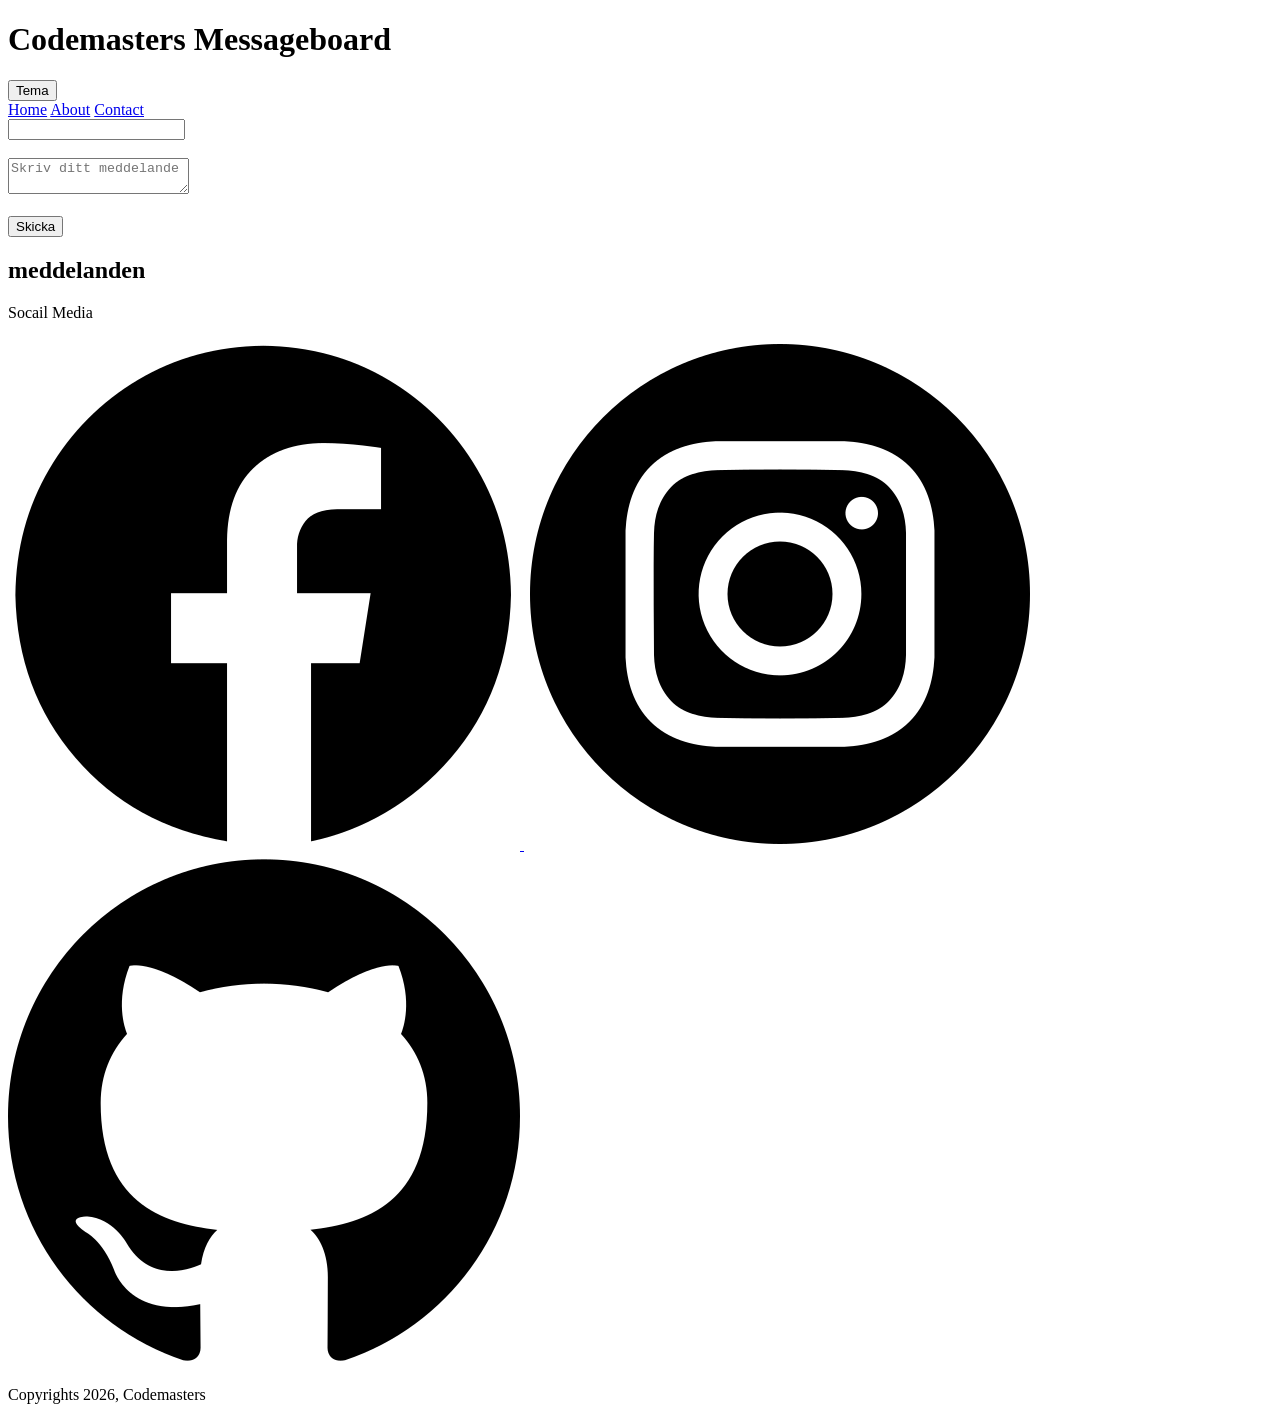
<file: html/index.html>
<!DOCTYPE html>
<html lang="en">
<head>
    <meta charset="UTF-8">
    <meta name="viewport" content="width=device-width, initial-scale=1.0">
    <title>Codemasters</title>
</head>

<body>
    
</body>
<header>
    <div>
        <h1 class="page-title">Codemasters Messageboard</h1>
        <button id="theme-toggle">Tema</button>
        <nav>
            <div class="link-container" id="nav-links">
                <a href="index.html">Home</a>
                <a href="About.html">About</a>
                <a href="Contact.html">Contact</a>

            </div>
        </nav>
    </div> 
</header> 
 <main>      
        <form id="messageForm" id="name" placeholder="Ditt namn">
            <input type="text" id="name">
            <br><br>
            <textarea id="message" placeholder="Skriv ditt meddelande"></textarea>
            <br><br>
            <button type="submit">Skicka</button>
            <p id="StatusMessage"></p>
            <h2>meddelanden</h2>
            <div id="MessagesContainer"></div>
        </form>
</main>
    
       <footer>
            <div class="socialbox">
                <p>Socail Media</p>
                <a href="https://www.facebook.com">
                    <img class="socials-icon" src="../img/facebook.png" alt="Facebook Icon">

                </a>
                <a href="instagram.com">
                    <img  class="socials-icon"  src="../img/instagram.png" alt="Instagram Icon">
                </a>
                <a href="github.com">
                    <img class="socials-icon" src="../img/github.png" alt="Github Icon ">

                </a>
            </div>
            <p>Copyrights 2026, Codemasters</p>
        </footer>
    
    

</html>
</file>
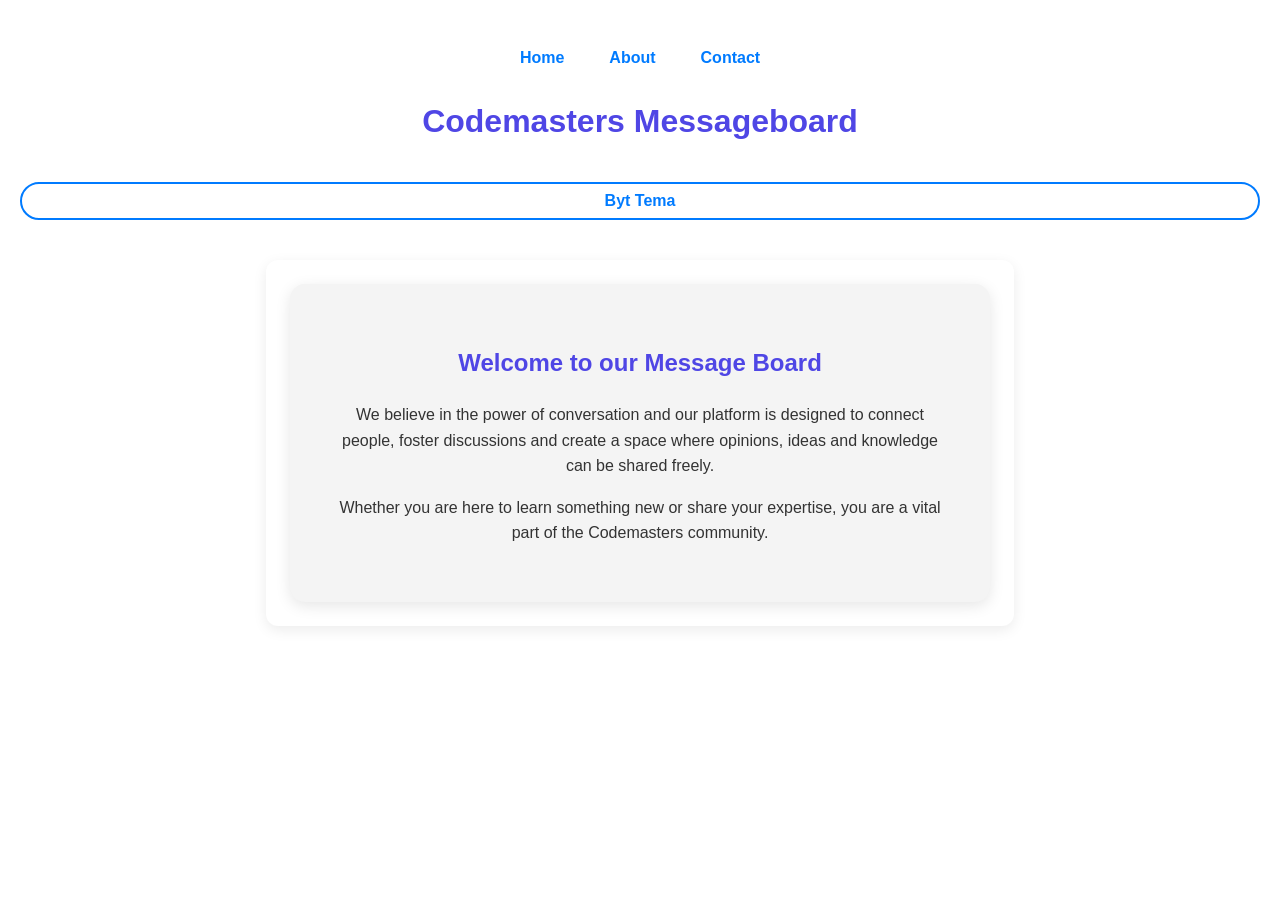
<file: about.html>
<!DOCTYPE html>
<html lang="sv">
<head>
    <meta charset="UTF-8">
    <meta name="viewport" content="width=device-width, initial-scale=1.0">
    <title>Codemasters - About</title>
    <link rel="stylesheet" href="css/style.css">
    <style>
        /* --- CSS SEKTION --- */
        :root {
            --bg-color: #ffffff;
            --text-color: #333333;
            --container-bg: #f4f4f4;
            --accent-color: #007bff;
        }

        body.dark-mode {
            --bg-color: #1a1a1a;
            --text-color: #f4f4f4;
            --container-bg: #2d2d2d;
            --accent-color: #3786d6;
        }

        body {
            font-family: 'Segoe UI', Tahoma, Geneva, Verdana, sans-serif;
            background-color: var(--bg-color);
            color: var(--text-color);
            margin: 0;
            padding: 20px;
            transition: background-color 0.3s, color 0.3s;
            line-height: 1.6;
        }

        header {
            display: flex;
            flex-direction: column;
            align-items: center;
            gap: 15px;
            margin-bottom: 40px;
            text-align: center;
        }

        nav .link-container a {
            margin: 0 15px;
            text-decoration: none;
            color: var(--accent-color);
            font-weight: bold;
            transition: opacity 0.2s;
        }

        nav .link-container a:hover {
            opacity: 0.7;
        }

        .about-container {
            background-color: var(--container-bg);
            padding: 40px;
            border-radius: 15px;
            max-width: 700px;
            margin: 0 auto;
            box-shadow: 0 4px 15px rgba(0,0,0,0.1);
            text-align: center;
        }

        h1.page-title {
            margin: 10px 0;
        }

        button#theme-toggle {
            padding: 8px 16px;
            cursor: pointer;
            border-radius: 20px;
            border: 2px solid var(--accent-color);
            background: transparent;
            color: var(--accent-color);
            font-weight: bold;
            transition: all 0.3s;
        }

        button#theme-toggle:hover {
            background: var(--accent-color);
            color: white;
        }

        /* Google Translate placering */
        #google_translate_element {
            margin-bottom: 10px;
        }
    </style>
</head>
<body>

    <header>
        <div id="google_translate_element"></div>

        <nav>
            <div class="link-container" id="nav-links">
                <a href="index.html">Home</a>
                <a href="About.html">About</a>
                <a href="Contact.html">Contact</a>
            </div>
        </nav>

        <h1 class="page-title">Codemasters Messageboard</h1>
        <button id="theme-toggle">Byt Tema</button>
    </header>

    <main>  
        <div class="about-container">
            <h2>Welcome to our Message Board</h2>
            <p>
                We believe in the power of conversation and our platform is
                designed to connect people, foster discussions and create a space where
                opinions, ideas and knowledge can be shared freely.
            </p>
            <p>
                Whether you are here to learn something new or share your expertise, 
                you are a vital part of the Codemasters community.
            </p>
        </div>
    </main>

    <script>
        const themeToggle = document.getElementById('theme-toggle');
        const body = document.body;

        // Kolla sparat tema i localStorage
        if (localStorage.getItem('theme') === 'dark') {
            body.classList.add('dark-mode');
        }

        // Växla tema vid klick
        themeToggle.addEventListener('click', () => {
            body.classList.toggle('dark-mode');
            const isDark = body.classList.contains('dark-mode');
            localStorage.setItem('theme', isDark ? 'dark' : 'light');
        });
    </script>

    <script type="text/javascript">
        function googleTranslateElementInit() {
            new google.translate.TranslateElement({
                pageLanguage: 'en', 
                layout: google.translate.TranslateElement.InlineLayout.SIMPLE
            }, 'google_translate_element');
        }
    </script>
    <script type="text/javascript" src="//translate.google.com/translate_a/element.js?cb=googleTranslateElementInit"></script>

</body>
</html>
</file>
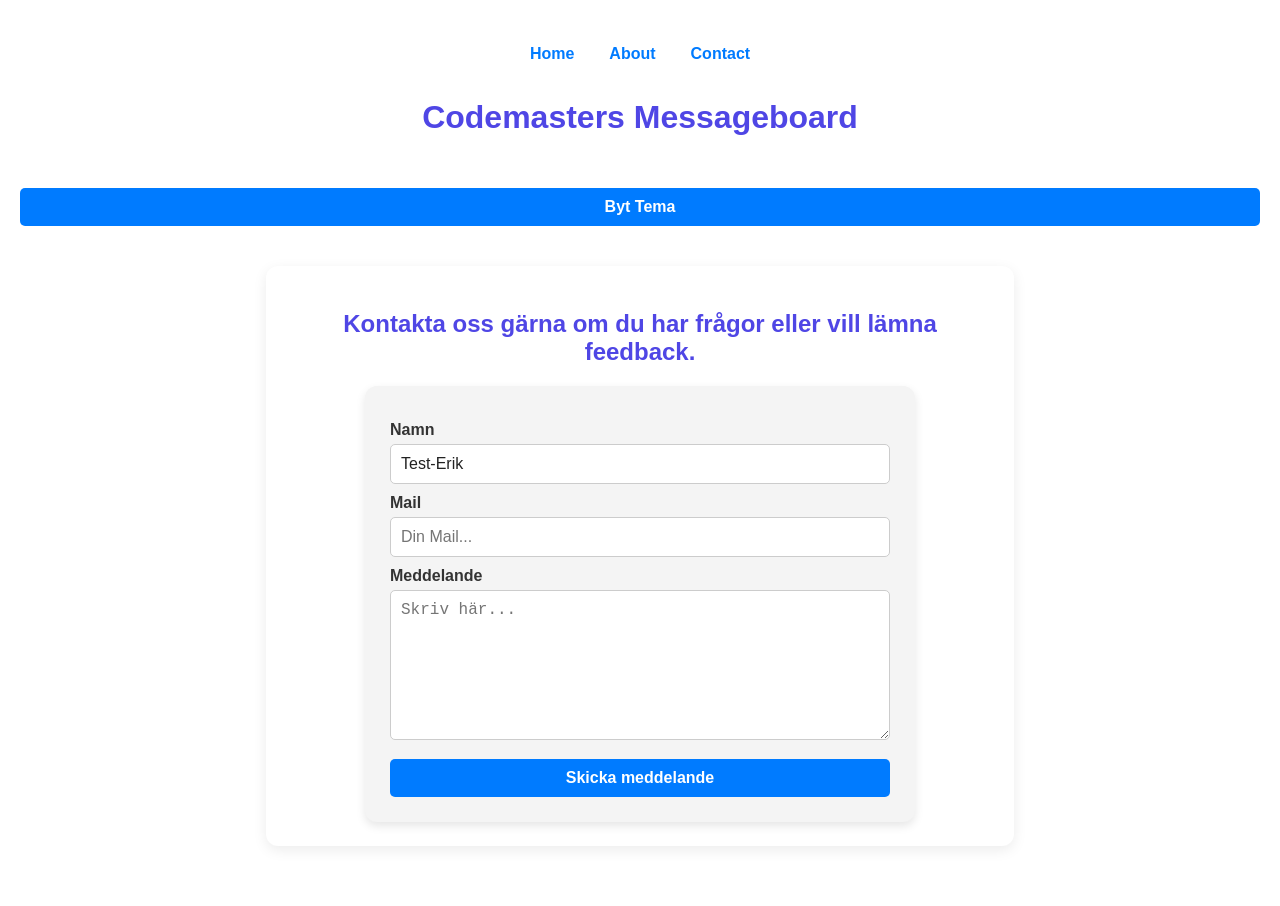
<file: contact.html>
<!DOCTYPE html>
<html lang="sv">
<head>
    <meta charset="UTF-8">
    <meta name="viewport" content="width=device-width, initial-scale=1.0">
    <title>Codemasters - Contact</title>
    <link rel="stylesheet" href="css/style.css">
    <style>
        /* --- CSS SEKTION --- */
        :root {
            --bg-color: #ffffff;
            --text-color: #333333;
            --form-bg: #f4f4f4;
            --accent-color: #007bff;
        }

        /* Mörkt läge färger */
        body.dark-mode {
            --bg-color: #1a1a1a;
            --text-color: #f4f4f4;
            --form-bg: #2d2d2d;
            --accent-color: #3786d6;
        }

        body {
            font-family: Arial, sans-serif;
            background-color: var(--bg-color);
            color: var(--text-color);
            margin: 0;
            padding: 20px;
            transition: background-color 0.3s, color 0.3s;
        }

        header {
            display: flex;
            flex-direction: column;
            align-items: center;
            gap: 15px;
            margin-bottom: 30px;
        }

        nav a {
            margin: 0 10px;
            text-decoration: none;
            color: var(--accent-color);
            font-weight: bold;
        }

        .form-container {
            background-color: var(--form-bg);
            padding: 25px;
            border-radius: 12px;
            max-width: 500px;
            margin: 0 auto;
            box-shadow: 0 4px 10px rgba(0,0,0,0.1);
        }

        form label {
            display: block;
            margin-top: 10px;
            font-weight: bold;
        }

        input, textarea {
            width: 100%;
            padding: 10px;
            margin-top: 5px;
            border: 1px solid #ccc;
            border-radius: 5px;
            box-sizing: border-box; /* Ser till att padding inte gör fältet för brett */
        }

        button {
            margin-top: 15px;
            padding: 10px 20px;
            cursor: pointer;
            border-radius: 5px;
            border: none;
            background-color: var(--accent-color);
            color: white;
            font-weight: bold;
        }

        /* Pop-up (Dialog) styling */
        dialog {
            border: none;
            border-radius: 10px;
            padding: 30px;
            text-align: center;
            box-shadow: 0 5px 20px rgba(0,0,0,0.4);
            background-color: var(--bg-color);
            color: var(--text-color);
        }

        dialog::backdrop {
            background: rgba(0, 0, 0, 0.7);
        }

        /* Google Translate fix */
        #google_translate_element {
            margin-bottom: 10px;
        }
    </style>
</head>
<body>

    <header>
        <div id="google_translate_element"></div>
        
        <nav>
            <div class="link-container" id="nav-links">
                <a href="index.html">Home</a>
                <a href="about.html">About</a>
                <a href="contact.html">Contact</a>
            </div>
        </nav>
        
        <h1 class="page-title">Codemasters Messageboard</h1>
        <button id="theme-toggle">Byt Tema</button>
    </header>

    <main>
        <section style="text-align: center;">
            <h2 id="contact-h2">Kontakta oss gärna om du har frågor eller vill lämna feedback.</h2>
        </section>

        <section>
            <div class="form-container">
                <form id="contactForm">
                    <label for="namn">Namn</label>
                    <input type="text" id="namn" name="name" required placeholder="Ditt namn..." value="Test-Erik">

                    <label for="mail">Mail</label>
                    <input type="email" name="mail" id="mail" required placeholder="Din Mail...">

                    <label for="meddelande">Meddelande</label>
                    <textarea name="meddelande" id="meddelande" required placeholder="Skriv här..." style="height: 150px;"></textarea>
                    
                    <button id="submitButton" type="submit">Skicka meddelande</button>
                </form>
            </div>
        </section>
    </main>

    <dialog id="statusModal">
        <h3>Tack!</h3>
        <p>Ditt meddelande har skickats till Codemasters.</p>
        <button id="closeModal">Stäng</button>
    </dialog>

    <script>
        // 1. Element-referenser
        const themeToggle = document.getElementById('theme-toggle');
        const contactForm = document.getElementById('contactForm');
        const statusModal = document.getElementById('statusModal');
        const closeModal = document.getElementById('closeModal');
        const body = document.body;

        // 2. Mörkt läge logik
        if (localStorage.getItem('theme') === 'dark') {
            body.classList.add('dark-mode');
        }

        themeToggle.addEventListener('click', () => {
            body.classList.toggle('dark-mode');
            const isDark = body.classList.contains('dark-mode');
            localStorage.setItem('theme', isDark ? 'dark' : 'light');
        });

        // 3. Formulär & Pop-up logik
        contactForm.addEventListener('submit', (e) => {
            e.preventDefault();
            statusModal.showModal(); // Visar pop-upen
            contactForm.reset();     // Tömmer formuläret
        });

        closeModal.addEventListener('click', () => {
            statusModal.close();     // Stänger pop-upen
        });
    </script>

    <script type="text/javascript">
        function googleTranslateElementInit() {
            new google.translate.TranslateElement({pageLanguage: 'sv'}, 'google_translate_element');
        }
    </script>
    <script type="text/javascript" src="//translate.google.com/translate_a/element.js?cb=googleTranslateElementInit"></script>

</body>
</html>
</file>
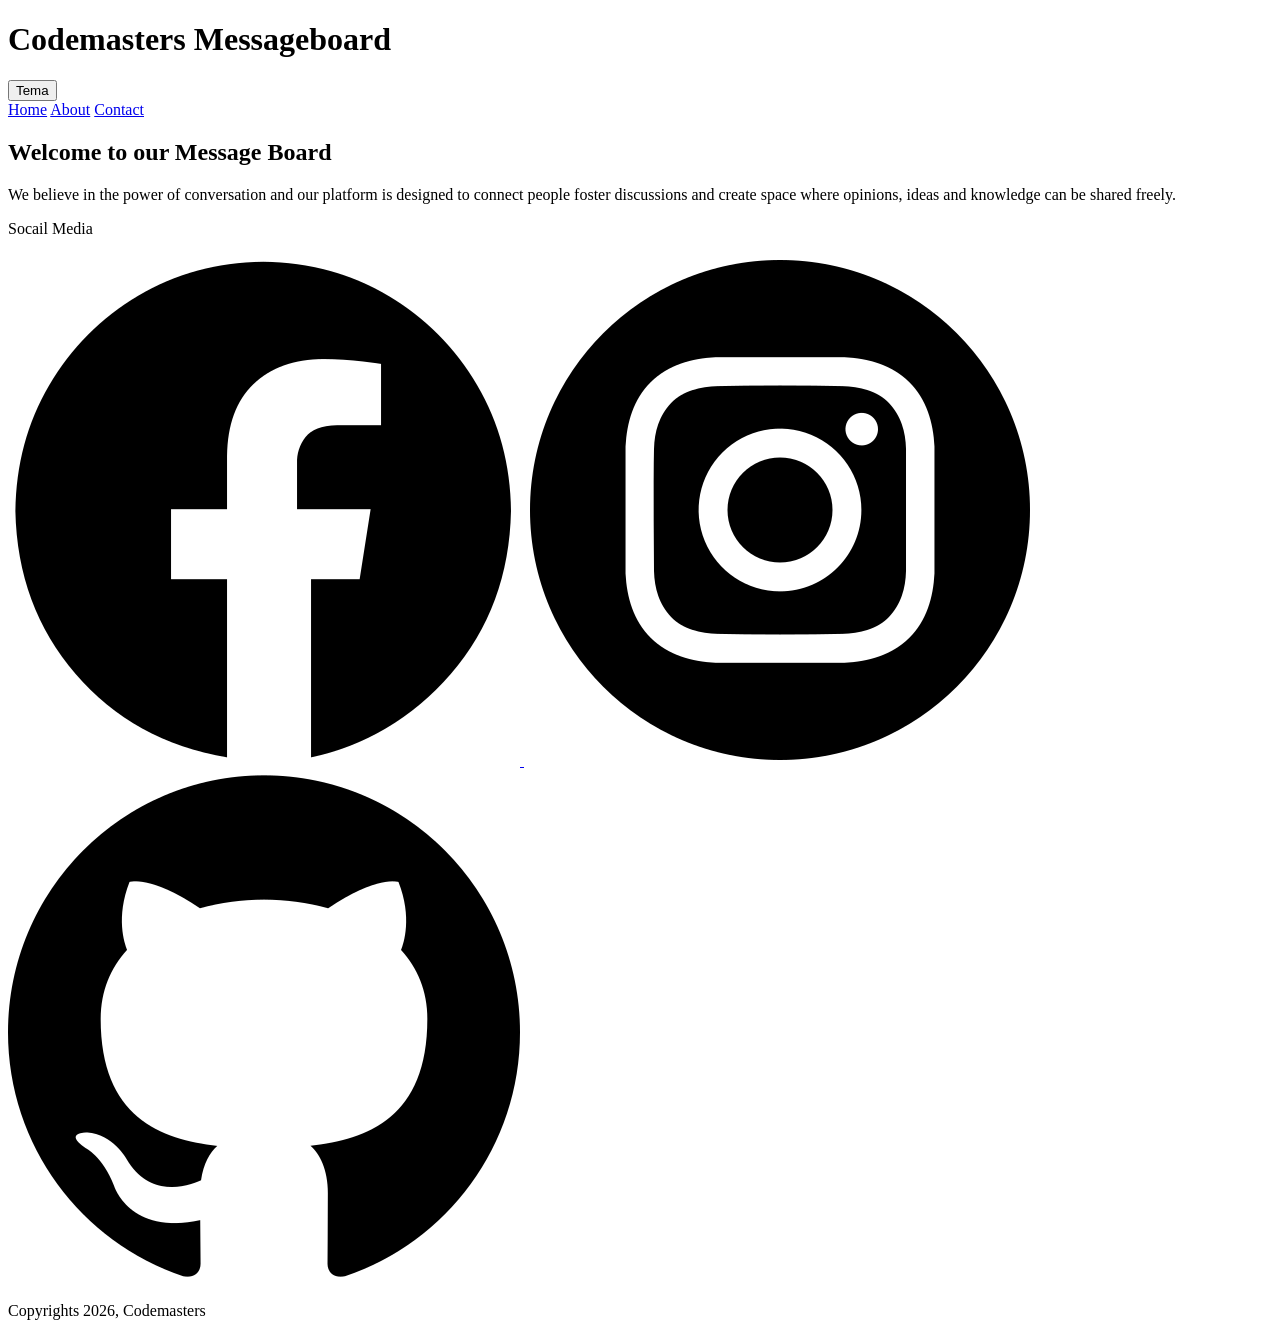
<file: html/About.html>
<!DOCTYPE html>
<html lang="en">
<head>
    <meta charset="UTF-8">
    <meta name="viewport" content="width=device-width, initial-scale=1.0">
    <title>Codemasters</title>

</head>

<body>
<header>
    <div>
        <h1 class="page-title">Codemasters Messageboard</h1>
        <button id="theme-toggle">Tema</button>
        <nav>
            <div class="link-container" id="nav-links">
                <a href="index.html">Home</a>
                <a href="About.html">About</a>
                <a href="Contact.html">Contact</a>

            </div>
        </nav>
       
    </div>
 </header>  
        <main>  
            <div class="about-container">
                <div class="aout-info"></div>
                <h2>Welcome to our Message Board</h2>
                <p>We believe in the power of conversation and our platform is
            designed to connect people foster discussions and create space where
            opinions, ideas and knowledge can be shared freely.
                </p>
            </div>
        </main>
         <footer>
            <div class="socialbox">
                <p>Socail Media</p>
                <a href="www.facebook.com">
                    <img class="socials-icon" src="../img/facebook.png" alt="Facebook Icon">

                </a>
                <a href="instagram.com">
                    <img  class="socials-icon"  src="../img/instagram.png" alt="Instagram Icon">
                </a>
                <a href="github.com">
                    <img class="socials-icon" src="../img/github.png" alt="Github Icon ">

                </a>
            </div>
            <p>Copyrights 2026, Codemasters</p>
        </footer>
    
    
</body>
</html>
</file>
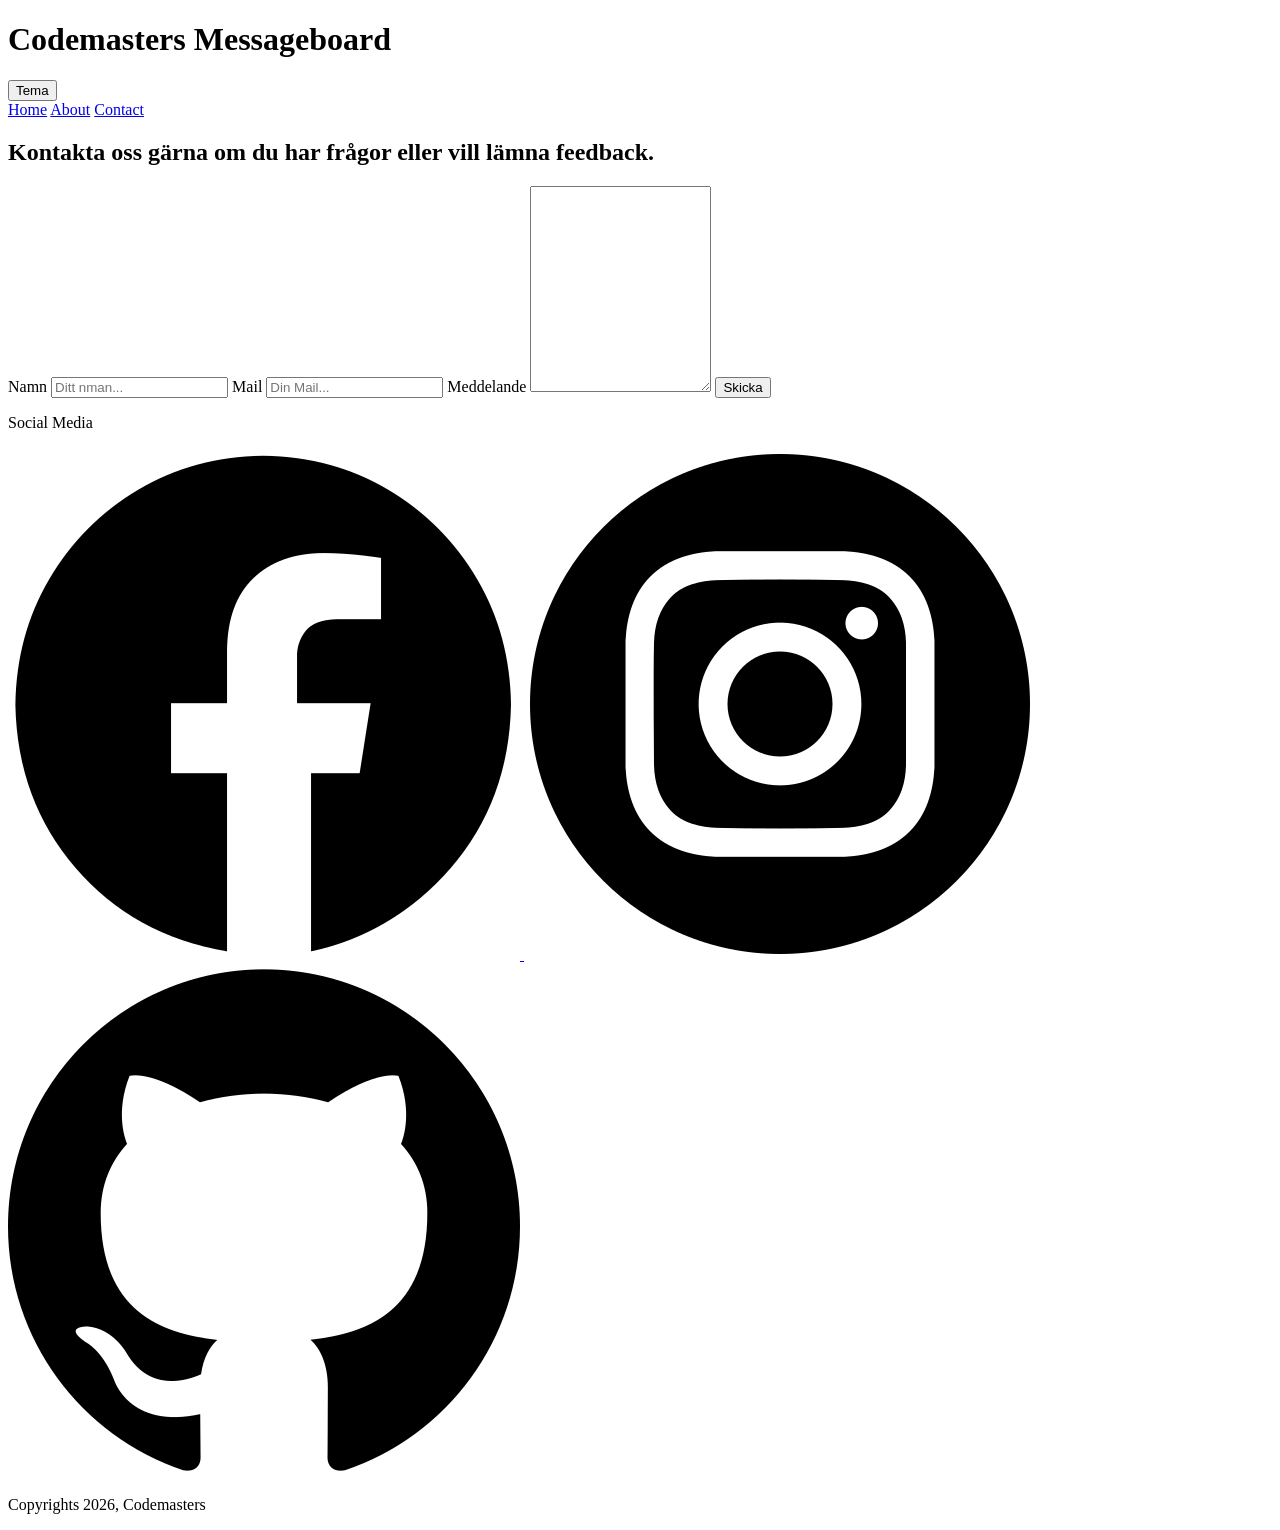
<file: html/Contact.html>
<!DOCTYPE html>
<html lang="en">
<head>
    <meta charset="UTF-8">
    <meta name="viewport" content="width=device-width, initial-scale=1.0">
    <title>Codemasters</title>
</head>
<body>
    <header>
    <div>
        <h1 class="page-title">Codemasters Messageboard</h1>
        <button id="theme-toggle">Tema</button>
        <nav>
            <div class="link-container" id="nav-links">
                <a href="index.html">Home</a>
                <a href="About.html">About</a>
                <a href="Contact.html">Contact</a>

            </div>
        </nav>
    </header>
    <main>
        <section>
            <h2 id="contact-h2">Kontakta oss gärna om du har frågor eller vill lämna feedback. </h2>
        </section>
        <section>
            <div class="form-container">
                <form>
                    <label for="name">Namn</label>
                    <input type="text"
                    id="namn" name="name" required
                    placeholder="Ditt nman..."
                    />
                    <label for="mail">Mail</label>
                    <input type="email" name="mail" id="mail" 
                    required
                    placeholder="Din Mail...">



                    <label for="meddlande">Meddelande</label>
                    <textarea name="meddelande" id="meddelande" required
                     placeholder="Skriv här..." style="height: 200px;">

                    </textarea>
                    <button id="submitButton" type="submit">Skicka</button>
                </form>
            </div>
        </section>
    </main>


         <footer>
            <div class="socialbox">
                <p>Social Media</p>
                <a href="www.facebook.com">
                    <img class="socials-icon" src="../img/facebook.png" alt="Facebook Icon">

                </a>
                <a href="instagram.com">
                    <img  class="socials-icon"  src="../img/instagram.png" alt="Instagram Icon">
                </a>
                <a href="github.com">
                    <img class="socials-icon" src="../img/github.png" alt="Github Icon ">

                </a>
            </div>
            <p>Copyrights 2026, Codemasters</p>
        </footer>
    
    
</body>
</html>
</file>
<file: css/style.css>
body {
  background-color: #f5f7fb;
  color: #222;
  font-family: Arial, sans-serif;
  transition: background-color 0.3s, color 0.3s;
  margin: 0;
  padding: 0;
}

main {
  max-width: 700px;
  margin: 40px auto;
  padding: 24px;
  background: white;
  border-radius: 12px;
  box-shadow: 0 4px 14px rgba(0, 0, 0, 0.08);
}

h1,
h2 {
  text-align: center;
  color: #4f46e5;
}

input,
textarea,
button {
  width: 100%;
  padding: 12px;
  margin-top: 10px;
  font-size: 16px;
  box-sizing: border-box;
  border-radius: 8px;
}

input,
textarea {
  border: 1px solid #cbd5e1;
  background: #fff;
  color: #222;
}

input:focus,
textarea:focus {
  outline: none;
  border-color: #4f46e5;
  box-shadow: 0 0 0 3px rgba(79, 70, 229, 0.15);
}

textarea {
  min-height: 120px;
  resize: vertical;
}

.emojisSelect {
  font-size: 17px;
  padding: 4px;
}

button {
  cursor: pointer;
  border: none;
  background: #4f46e5;
  color: white;
  font-weight: bold;
  transition: 0.2s;
}

button:hover {
  background: #4338ca;
}

#statusMessage {
  font-weight: bold;
  margin-top: 12px;
}

#messageCategory,
#boardCategoryFilter,
#boardTimeSort {
  border: 1px solid #cbd5e1;
  background: #fff;
  color: #222;
}

#messagesContainer > .message-card {
  background: #eef2ff;
  padding: 12px;
  margin-top: 12px;
  border-radius: 8px;
  border-left: 5px solid #4f46e5;
}

.message-card {
  background: #eef2ff;
  padding: 12px;
  margin-top: 12px;
  border-radius: 8px;
  border-left: 5px solid #4f46e5;
  position: relative;
}

/* Delete button */
.delete-btn {
  position: absolute;
  bottom: 1rem;
  right: 1rem;
  width: fit-content;
  background-color: white;
  padding: 0.5rem;
  border: none;
  color: #1e293b;
  cursor: pointer;
  opacity: 0.3;
  transition: opacity 0.2s;
}

.message-card:hover .delete-btn {
  opacity: 1;
}

.delete-btn:hover {
  color: #cc0000;
  transform: scale(1.2);
  background-color: #0f172a;
}

/* Like button */
.like-btn {
  display: flex;
  align-items: center;
  gap: 8px;
  background-color: transparent;
  width: fit-content;
  color: #0f172a;
  border: none;
  padding: 6px 12px;
  border-radius: 20px;
  cursor: pointer;
  transition: 0.2s;
}

.like-btn:hover {
  background-color: transparent;
}

.thumbs-icon {
  fill: none;
  stroke: #4f4f4f;
  stroke-width: 2;
}

.message-card .like-btn.active .thumbs-icon {
  fill: #1877f2 !important;
  stroke: #001d43 !important;
  stroke-width: 1 !important;
}

.like-btn .thumbs-icon:hover {
  stroke: #4f46e5;
}

.message-category-badge {
  display: inline-block;
  margin-bottom: 8px;
  padding: 4px 10px;
  font-size: 12px;
  font-weight: bold;
  border-radius: 999px;
  background: #e0e7ff;
  color: #312e81;
}

#messagesContainer > .message-card.category-juridisk {
  border-left-color: #6b7280;
}

.category-juridisk .message-category-badge {
  background: #e5e7eb;
  color: #374151;
}

#messagesContainer > .message-card.category-vision {
  border-left-color: #0891b2;
}

.category-vision .message-category-badge {
  background: #cffafe;
  color: #155e75;
}

#messagesContainer > .message-card.category-resultat {
  border-left-color: #d97706;
}

.category-resultat .message-category-badge {
  background: #fef3c7;
  color: #92400e;
}

#messagesContainer > .message-card.category-teamwork {
  border-left-color: #7c3aed;
}

.category-teamwork .message-category-badge {
  background: #ede9fe;
  color: #5b21b6;
}

#messagesContainer > .message-card.category-larande {
  border-left-color: #16a34a;
}

.category-larande .message-category-badge {
  background: #dcfce7;
  color: #166534;
}

#messagesContainer > .message-card.category-evenemang {
  border-left-color: #ea580c;
}

.category-evenemang .message-category-badge {
  background: #ffedd5;
  color: #9a3412;
}

#themeToggle {
  margin-bottom: 16px;
}

.dark-mode {
  background-color: #0f172a;
  color: #f8fafc;
}

.dark-mode main {
  background: #1e293b;
  box-shadow: none;
}

.dark-mode h1,
.dark-mode h2 {
  color: #a5b4fc;
}

.dark-mode input,
.dark-mode textarea {
  background-color: #0f172a;
  color: white;
  border: 1px solid #475569;
}

.dark-mode #messageCategory,
.dark-mode #boardCategoryFilter,
.dark-mode #boardTimeSort {
  background-color: #0f172a;
  color: #fff;
  border: 1px solid #475569;
}

.dark-mode input:focus,
.dark-mode textarea:focus {
  border-color: #818cf8;
  box-shadow: 0 0 0 3px rgba(129, 140, 248, 0.2);
}

.dark-mode button {
  background-color: #6366f1;
  color: white;
}

.dark-mode button:hover {
  background-color: #4f46e5;
}

.dark-mode #messagesContainer > .message-card {
  background-color: #0f172a;
  color: white;
  border-left: 5px solid #818cf8;
}

.dark-mode .message-card {
  background-color: #0f172a;
  color: white;
}

.dark-mode .message-category-badge {
  background: #312e81;
  color: #e0e7ff;
}

.dark-mode #messagesContainer > .message-card.category-juridisk {
  border-left-color: #9ca3af;
}

.dark-mode .category-juridisk .message-category-badge {
  background: #374151;
  color: #e5e7eb;
}

.dark-mode #messagesContainer > .message-card.category-vision {
  border-left-color: #67e8f9;
}

.dark-mode .category-vision .message-category-badge {
  background: #164e63;
  color: #cffafe;
}

.dark-mode #messagesContainer > .message-card.category-resultat {
  border-left-color: #fbbf24;
}

.dark-mode .category-resultat .message-category-badge {
  background: #78350f;
  color: #fde68a;
}

.dark-mode #messagesContainer > .message-card.category-teamwork {
  border-left-color: #c4b5fd;
}

.dark-mode .category-teamwork .message-category-badge {
  background: #4c1d95;
  color: #ddd6fe;
}

.dark-mode #messagesContainer > .message-card.category-larande {
  border-left-color: #86efac;
}

.dark-mode .category-larande .message-category-badge {
  background: #14532d;
  color: #dcfce7;
}

.dark-mode #messagesContainer > .message-card.category-evenemang {
  border-left-color: #fdba74;
}

.dark-mode .category-evenemang .message-category-badge {
  background: #7c2d12;
  color: #ffedd5;
}

/* Like button | Dark mode */
.dark-mode .like-btn {
    background-color: transparent;
    color: white;
    border: none;
}

.dark-mode .like-btn:hover {
  background-color: transparent;
}

.dark-mode .thumbs-icon {
    fill: none;
    stroke: white;
    stroke-width: 2;
}

.dark-mode .message-card .like-btn.active .thumbs-icon {
    fill: #1877f2 !important;
    stroke: white !important;
    stroke-width: 1 !important;
}

dark-mode .like-btn .thumbs-icon:hover {
    stroke: #8480d4;
}

/* Login/Register overlay */
#username-prompt-overlay {
  position: fixed;
  inset: 0;
  background: rgba(0, 0, 0, 0.6);
  display: flex;
  align-items: center;
  justify-content: center;
  z-index: 9999;
}

.username-prompt-box {
  background: white;
  padding: 32px;
  border-radius: 12px;
  box-shadow: 0 4px 24px rgba(0, 0, 0, 0.2);
  width: 100%;
  max-width: 380px;
}

.username-prompt-heading {
  text-align: center;
  color: #4f46e5;
  margin-bottom: 16px;
}

.username-prompt-input {
  width: 100%;
  padding: 12px;
  margin-top: 10px;
  font-size: 16px;
  box-sizing: border-box;
  border-radius: 8px;
  border: 1px solid #cbd5e1;
  background: #fff;
  color: #222;
}

.username-prompt-input:focus {
  outline: none;
  border-color: #4f46e5;
  box-shadow: 0 0 0 3px rgba(79, 70, 229, 0.15);
}

.username-prompt-confirm-wrapper {
  margin: 0;
}

.username-prompt-btn {
  width: 100%;
  padding: 12px;
  margin-top: 16px;
  font-size: 16px;
  border-radius: 8px;
  border: none;
  background: #4f46e5;
  color: white;
  font-weight: bold;
  cursor: pointer;
  transition: 0.2s;
}

.username-prompt-btn:hover {
  background: #4338ca;
}

.username-prompt-error {
  color: red;
  font-size: 14px;
  margin-top: 8px;
  display: block;
}

.username-prompt-toggle {
  text-align: center;
  margin-top: 12px;
  font-size: 14px;
  color: #555;
}

.username-prompt-toggle-link {
  background: none;
  border: none;
  color: #4f46e5;
  cursor: pointer;
  font-size: 14px;
  padding: 0;
  width: auto;
  margin: 0;
  font-weight: bold;
}

.username-prompt-toggle-link:hover {
  text-decoration: underline;
  background: none;
}

/* Dark mode för login */
.dark-mode .username-prompt-box {
  background: #1e293b;
}

.dark-mode .username-prompt-input {
  background: #0f172a;
  color: white;
  border: 1px solid #475569;
}

.dark-mode .username-prompt-toggle {
  color: #a5b4fc;
}

.link-container {
  display: flex;
  align-items: center;
  gap: 15px;
}

/* make translate fit navbar */
#google_translate_element {
  display: flex;
  align-items: center;
}

/* style dropdown like nav button */
.goog-te-gadget select {
  appearance: none;
  -webkit-appearance: none;

  background: transparent;
  color: white;

  border: none;
  font-size: 16px;
  cursor: pointer;
}

/* remove Google junk text */
.goog-te-gadget span,
.goog-logo-link {
  display: none !important;
}


.goog-te-gadget span {
  display: none !important;
}


/*Lägga till stjärnor*/

#starsBtn {
  cursor: pointer;
  position: relative;
  overflow: visible;
}

.star {
  position: absolute;
  width: 10px;
  height: 10px;
  background: gold;
  clip-path: polygon(
    50% 0%, 61% 35%, 98% 35%, 68% 57%,
    79% 91%, 50% 70%, 21% 91%, 32% 57%,
    2% 35%, 39% 35%
  );
  pointer-events: none;
  animation: explode 800ms ease-out forwards;
  box-shadow: 0 0 10px gold;
}

@keyframes explode {
  to {
    transform: translate(var(--x), var(--y)) scale(0) rotate(720deg);
    opacity: 0;
  }
}
dialog {
  padding: 20px;
  border-radius: 8px;
  border: 1px solid #ccc;
  box-shadow: 0 4px 10px rgba(0,0,0,0.2);
  text-align: center;
}

dialog::backdrop {
  background-color: rgba(0, 0, 0, 0.5); /* Gör bakgrunden mörkare när pop-upen visas */
}
</file>
